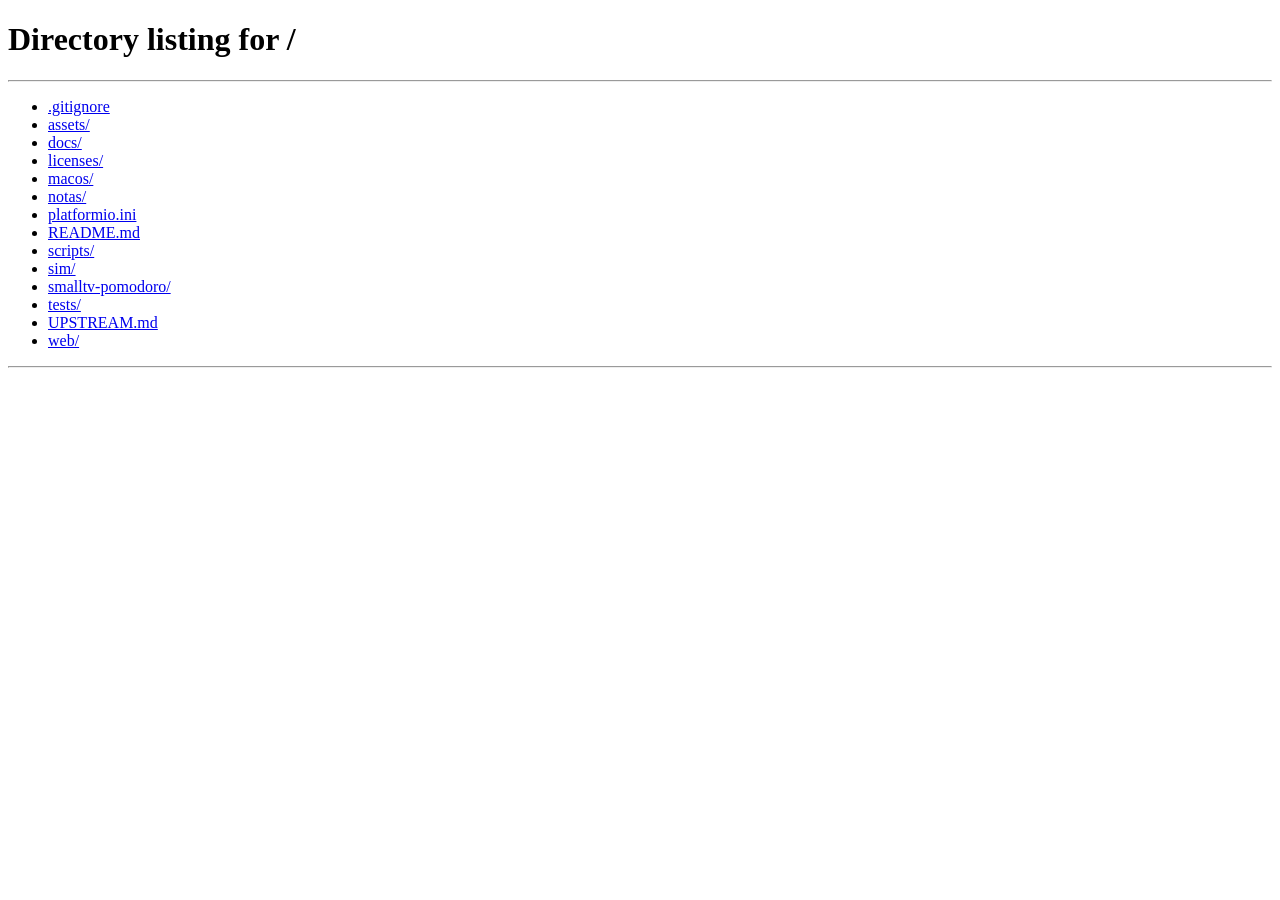
<file: web/display.html>
<!doctype html><html lang="en"><meta charset="utf-8"><meta http-equiv="refresh" content="0;url=/#settings/screens"><title>SmallTV Settings</title><p><a href="/#settings/screens">Open Settings → Display &amp; screens</a></p></html>
</file>
